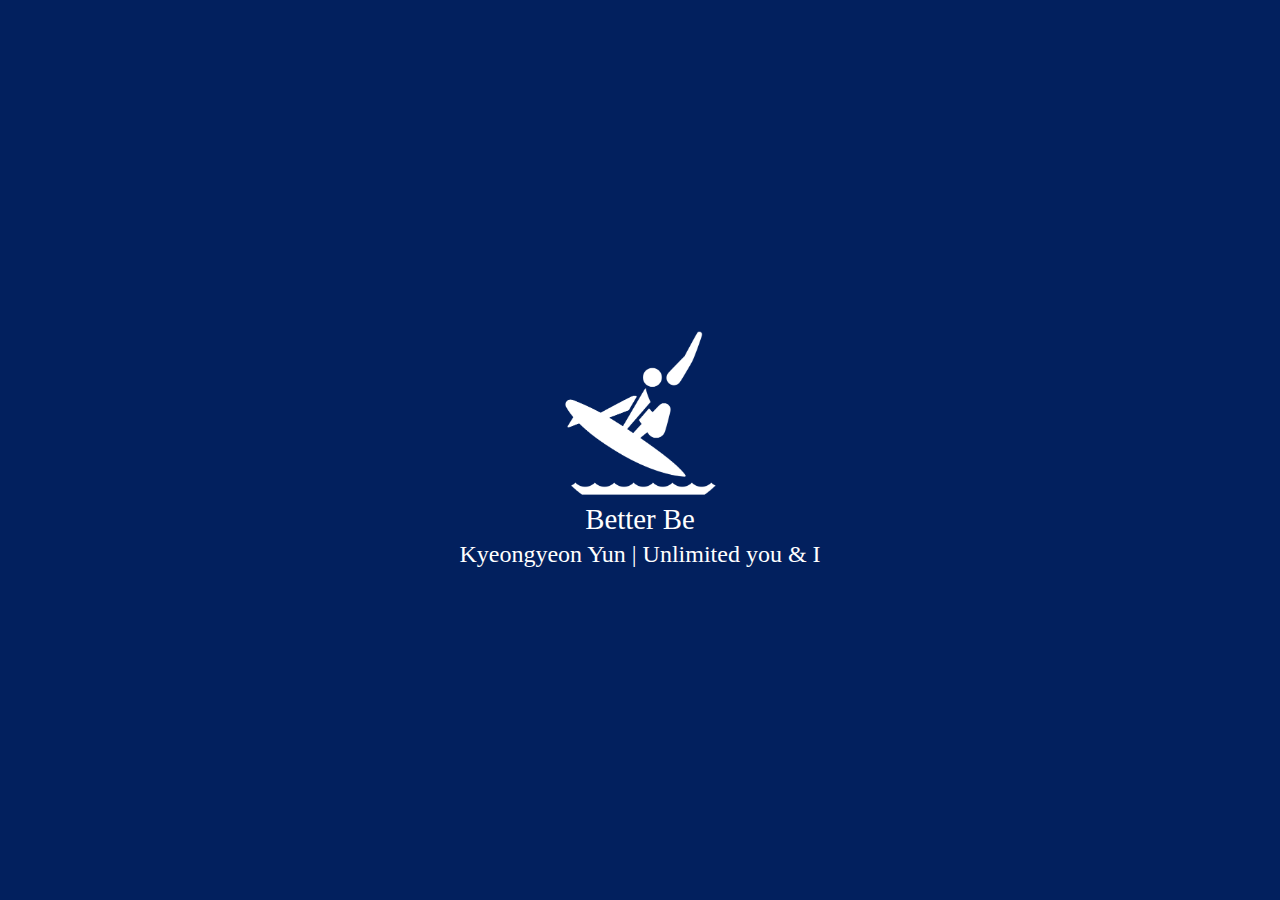
<file: about.html>
<!DOCTYPE html>
<html lang="ko">
    <head>
        <meta charset="UTF-8">
        <meta name-="viewport" content="width=device-width, initial-scale=1. shrink-to-fit=no">
        <title>About</title>
        <link rel="preconnect" href="https://fonts.googleapis.com">
       <link rel="preconnect" href="https://fonts.gstatic.com" crossorigin>
       <link href="https://fonts.googleapis.com/css2?family=Noto+Sans+KR:wght@100;300&display=swap" rel="stylesheet">
        <link rel="stylesheet" type="text/css" href="about.css">
    </head>
    <body>
     <div class="wrap">
         <h1>
         <img src="surf.png" width="150" alt="Self portrait">
         </h1>
         <p id="dynamic" class="lg-text">

         </p>

         <p class="sm-text">Kyeongyeon Yun | Unlimited you & I</p>
     </div>
        <script src="about.js"></script>
    </body>
</html>
</file>
<file: about.css>
*{
    margin: 0;
    padding: 0;
    box-sizing: border-box;
}

body{
    background-color:#02205e ;
}

.wrap{
    position: absolute;
    top: 50%;
    left: 50%;
    transform: translate(-50%, -50%);
    color: white;
    text-align: center;
}

.lg-text{
    font-size: 1.8rem;
    margin-bottom: 5px;
}

.sm-text{
    font-size: 1.5rem;
    font-weight: lighter;
}

#dynamic{
    position: relative;
    display: inline-block;
}

#dynamic::after{
    content: "";
    display: block;
    position: absolute;
    top:0;
    right:-10px;
    width:2px;
    height:100%;
    background-color:white;
}

#dynamic.active::after{
    display: none;
}
</file>
